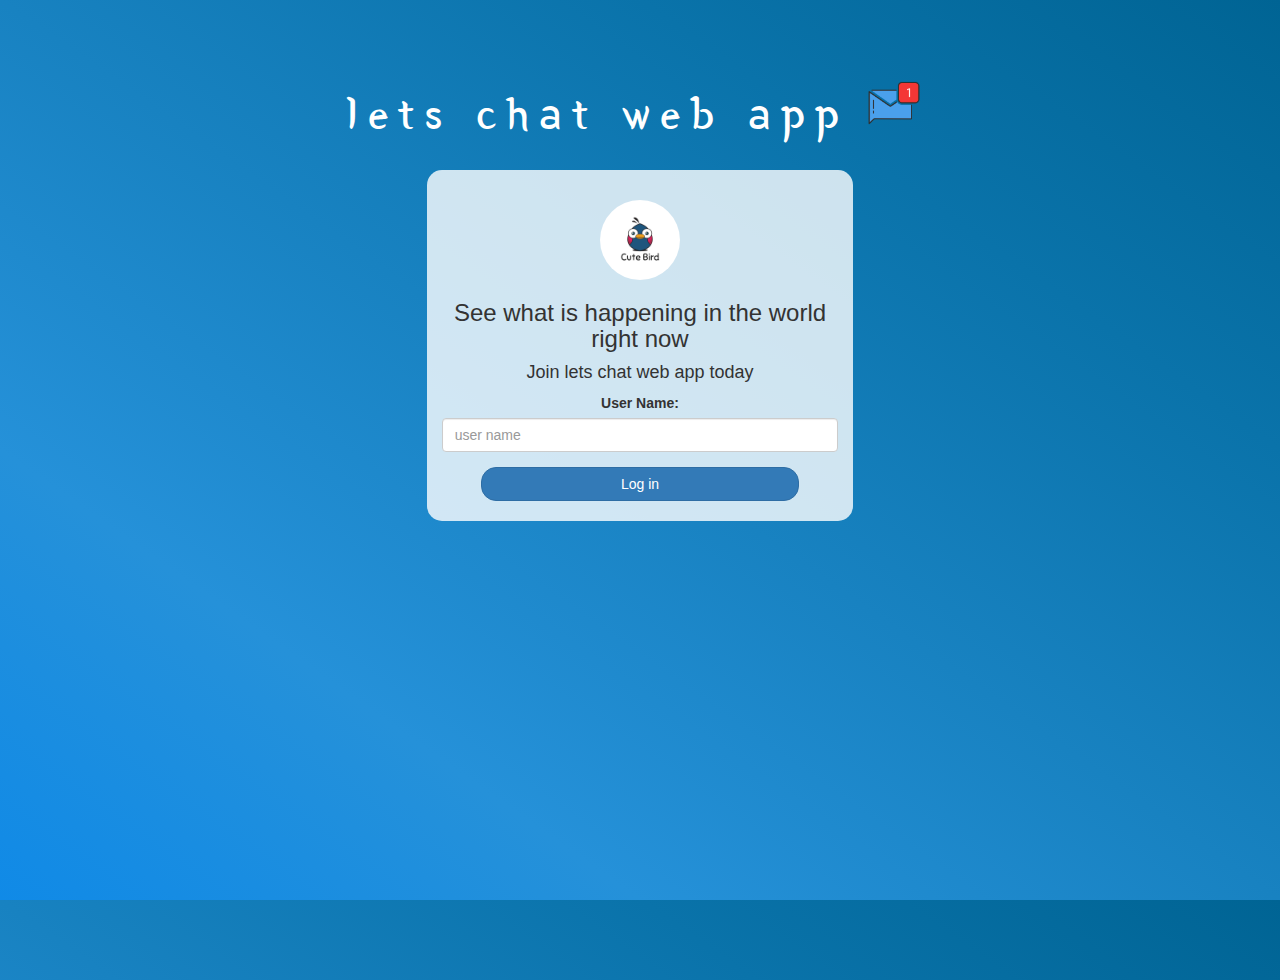
<file: index.html>
<!DOCTYPE html>
<html>
<head>
	<title>lets chat web app</title>
<link href="https://fonts.googleapis.com/css?family=Yeon+Sung&display=swap" rel="stylesheet"><meta name="viewport" content="width=device-width, initial-scale=1">

<link rel="stylesheet" href="https://maxcdn.bootstrapcdn.com/bootstrap/3.4.0/css/bootstrap.min.css">
<script src="https://ajax.googleapis.com/ajax/libs/jquery/3.4.1/jquery.min.js"></script>
<script src="https://maxcdn.bootstrapcdn.com/bootstrap/3.4.0/js/bootstrap.min.js"></script>

<link rel="stylesheet" type="text/css" href="style.css">
<script src="kwitter.js"></script>
</head>
<body>
<center>
	<h1 class="header">	
		lets chat web app<sup>
	<img src="m2.png">
	</sup>
</h1>
	<div class="col-lg-4 col-md-6 col-sm-6 col-xs-11 login_div">
	<img src="logo.png" class="logo">
		<h3 >See what is happening in the world right now</h3>
		<h4 >Join lets chat web app today</h4>
		<div class="form-group">
		  <label >User Name:</label>
<input type="text" id="user_name" class="form-control" placeholder="user name">
		</div>
		<button id="login_button" class="btn btn-primary" onclick="adduser()">Log in</button>
		<br><br>
	</div>
</center>
</body>
</html>
</file>
<file: style.css>
html, body
{
  height: 100%;
  margin: 0;
}

body
{
background-image: linear-gradient(to right top, #108ae7, #2591d9, #1882c1, #0a73aa, #006494);
}

.header
{
	color: white;font-family: 'Yeon Sung';font-size: 45px;letter-spacing: 10px;margin-top: 80px;
}
.header img
{
	width: 80px;margin-left: -15px;
}

.login_div
{
	background: rgba(255,255,255,0.8);float: none;border-radius: 15px;
}

.logo
{
	width: 80px;margin-top: 30px;border-radius: 40px;
}

#login_button
{
	width: 80%;border-radius: 15px;
}

.room_name
{
	cursor: pointer;
	font-size: 20px;
}


#logout
{
	font-size: 20px; float: right;
}


#output
{
	padding: 10px; width:80%;background: rgba(255,255,255,0.8);border-radius: 15px;
}

.input_div_room_page
{
	width: 80%;
}

.input_div label
{
	color: white;font-size: 20px;
}


.input_div_message_page
{
	position: fixed;bottom: 0px;width: 100%;background: rgba(255,255,255,0.8);
}
.input_div_message_page label
{
	color: black;
}
.input_div_message_page #msg
{
	width: 80%;
}
.input_div_message_page button
{
	margin-top: 15px;
	width: 50%; 
}
.color_white
{
	color: white
}

.user_tick
{
	width:20px;
}
.message_h4
{
	padding-left:5px;color:grey;
}
</file>
